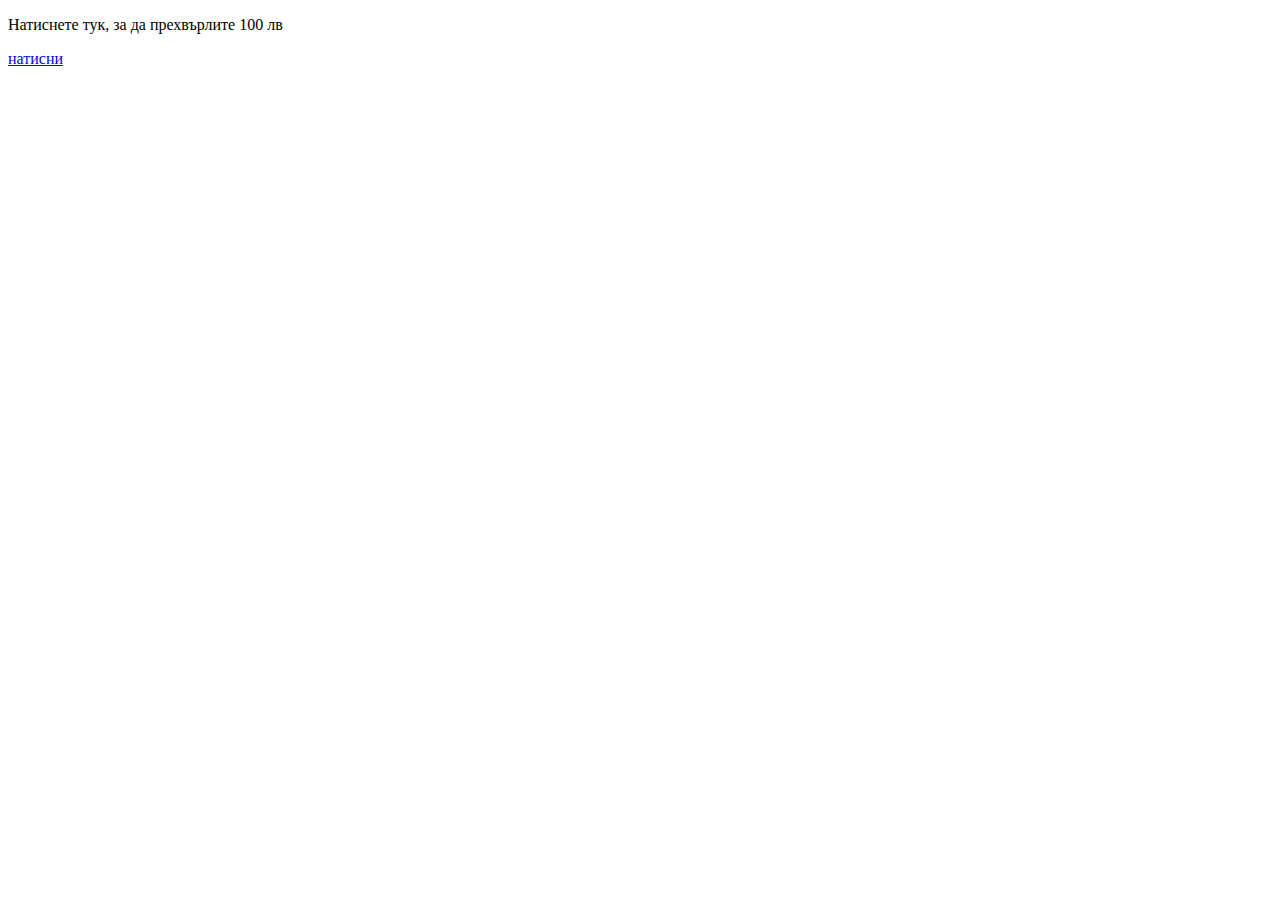
<file: js-protected-reliable/attacked/index.html>
<!DOCTYPE html>
<html lang="en" dir="ltr">
    <head>
        <meta charset="utf-8">
        <title></title>

        <style>
            body {
                display: none;
            }
        </style>
    </head>
    <body>
        <p>Натиснете тук, за да прехвърлите 100 лв</p>
        <a href="redirected.html">натисни</a>
    </body>

    <script type="text/javascript">

        body = document.body;

        if (self == top) {
            body.style.display = "block";
        }
    </script>
</html>
</file>
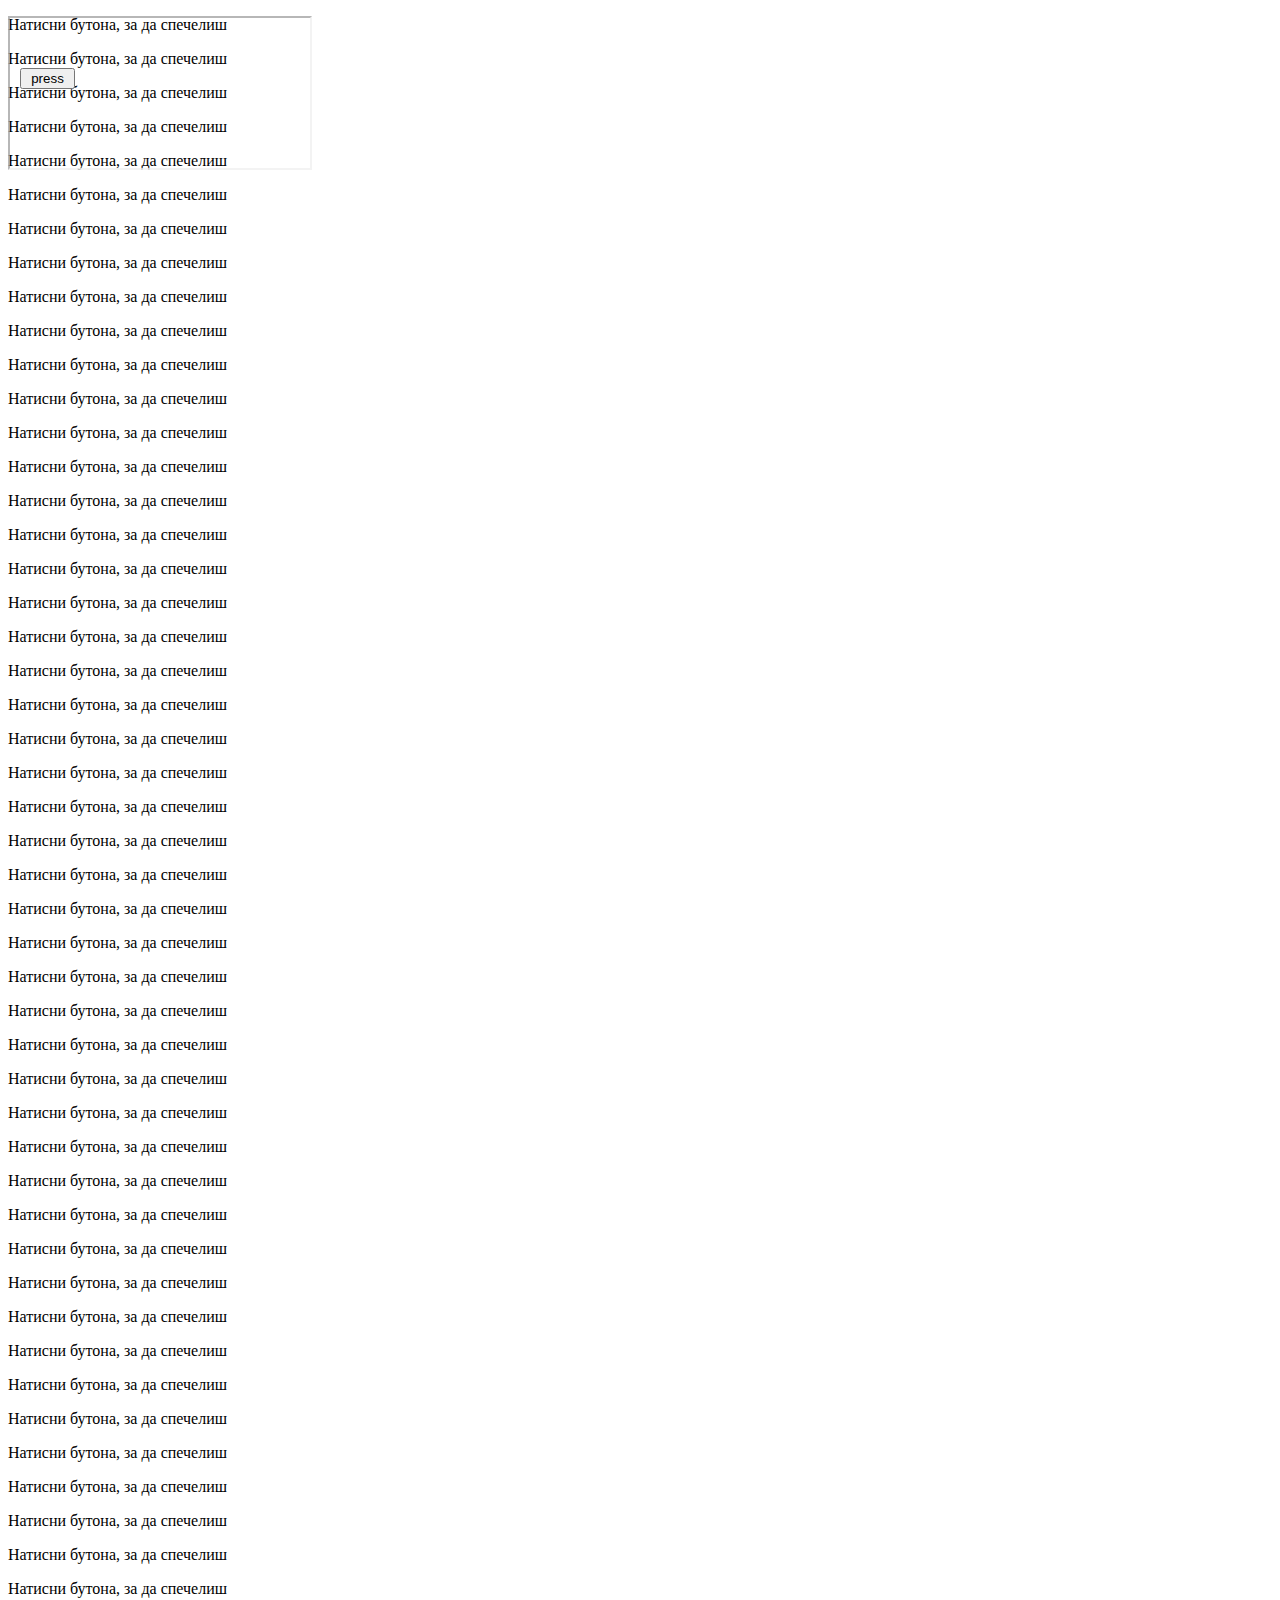
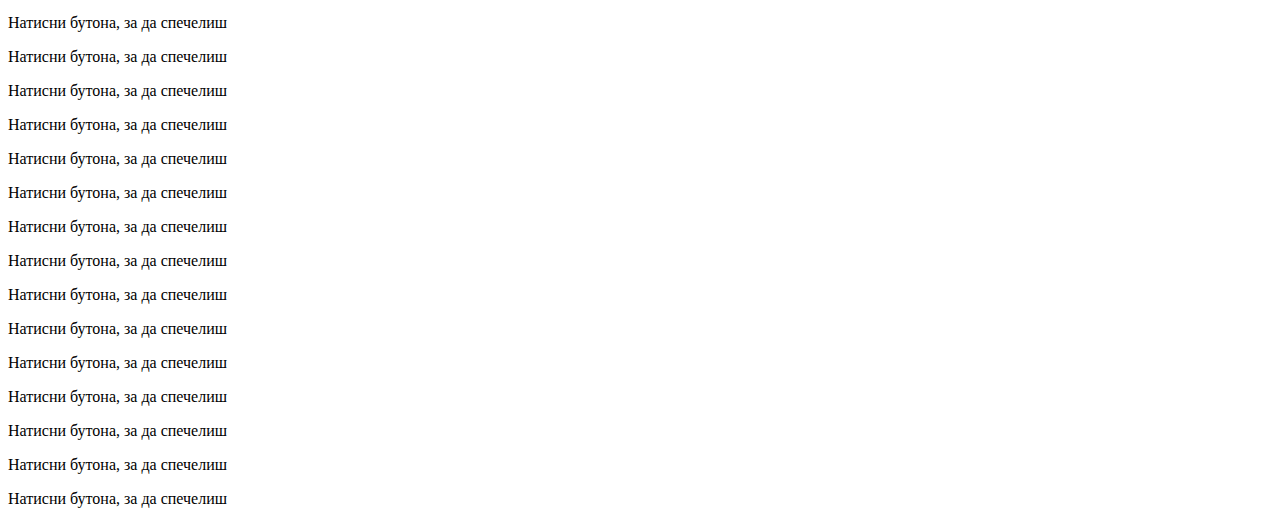
<file: js-protected-reliable/attacker/index.html>
<!DOCTYPE html>
<html lang="en" dir="ltr">
    <head>
        <meta charset="utf-8">
        <title>Атакуваща страница</title>
        <link href="./styles.css" rel="stylesheet" />
    </head>
    <body>
        <!-- единственото, което забраняваме, е изпълнението на javascript код-->
        <iframe sandbox="allow-forms allow-modals allow-orientation-lock allow-pointer-lock allow-popups allow-popups-to-escape-sandbox allow-presentation allow-same-origin allow-top-navigation allow-top-navigation-by-user-activation" src="../attacked/index.html" ></iframe>
        <button type="button" name="button" id="badbutton" onclick="alert('Бутонът на атакуващата страница е натиснат')">press</button>
        <p>Натисни бутона, за да спечелиш</p>
        <p>Натисни бутона, за да спечелиш</p>
        <p>Натисни бутона, за да спечелиш</p>
        <p>Натисни бутона, за да спечелиш</p>
        <p>Натисни бутона, за да спечелиш</p>
        <p>Натисни бутона, за да спечелиш</p>
        <p>Натисни бутона, за да спечелиш</p>
        <p>Натисни бутона, за да спечелиш</p>
        <p>Натисни бутона, за да спечелиш</p>
        <p>Натисни бутона, за да спечелиш</p>
        <p>Натисни бутона, за да спечелиш</p>
        <p>Натисни бутона, за да спечелиш</p>
        <p>Натисни бутона, за да спечелиш</p>
        <p>Натисни бутона, за да спечелиш</p>
        <p>Натисни бутона, за да спечелиш</p>
        <p>Натисни бутона, за да спечелиш</p>
        <p>Натисни бутона, за да спечелиш</p>
        <p>Натисни бутона, за да спечелиш</p>
        <p>Натисни бутона, за да спечелиш</p>
        <p>Натисни бутона, за да спечелиш</p>
        <p>Натисни бутона, за да спечелиш</p>
        <p>Натисни бутона, за да спечелиш</p>
        <p>Натисни бутона, за да спечелиш</p>
        <p>Натисни бутона, за да спечелиш</p>
        <p>Натисни бутона, за да спечелиш</p>
        <p>Натисни бутона, за да спечелиш</p>
        <p>Натисни бутона, за да спечелиш</p>
        <p>Натисни бутона, за да спечелиш</p>
        <p>Натисни бутона, за да спечелиш</p>
        <p>Натисни бутона, за да спечелиш</p>
        <p>Натисни бутона, за да спечелиш</p>
        <p>Натисни бутона, за да спечелиш</p>
        <p>Натисни бутона, за да спечелиш</p>
        <p>Натисни бутона, за да спечелиш</p>
        <p>Натисни бутона, за да спечелиш</p>
        <p>Натисни бутона, за да спечелиш</p>
        <p>Натисни бутона, за да спечелиш</p>
        <p>Натисни бутона, за да спечелиш</p>
        <p>Натисни бутона, за да спечелиш</p>
        <p>Натисни бутона, за да спечелиш</p>
        <p>Натисни бутона, за да спечелиш</p>
        <p>Натисни бутона, за да спечелиш</p>
        <p>Натисни бутона, за да спечелиш</p>
        <p>Натисни бутона, за да спечелиш</p>
        <p>Натисни бутона, за да спечелиш</p>
        <p>Натисни бутона, за да спечелиш</p>
        <p>Натисни бутона, за да спечелиш</p>
        <p>Натисни бутона, за да спечелиш</p>
        <p>Натисни бутона, за да спечелиш</p>
        <p>Натисни бутона, за да спечелиш</p>
        <p>Натисни бутона, за да спечелиш</p>
        <p>Натисни бутона, за да спечелиш</p>
        <p>Натисни бутона, за да спечелиш</p>
        <p>Натисни бутона, за да спечелиш</p>
        <p>Натисни бутона, за да спечелиш</p>
        <p>Натисни бутона, за да спечелиш</p>
        <p>Натисни бутона, за да спечелиш</p>
        <p>Натисни бутона, за да спечелиш</p>
        <p>Натисни бутона, за да спечелиш</p>
        <p>Натисни бутона, за да спечелиш</p>
        <p>Натисни бутона, за да спечелиш</p>
        <p>Натисни бутона, за да спечелиш</p>
    </body>
</html>
</file>
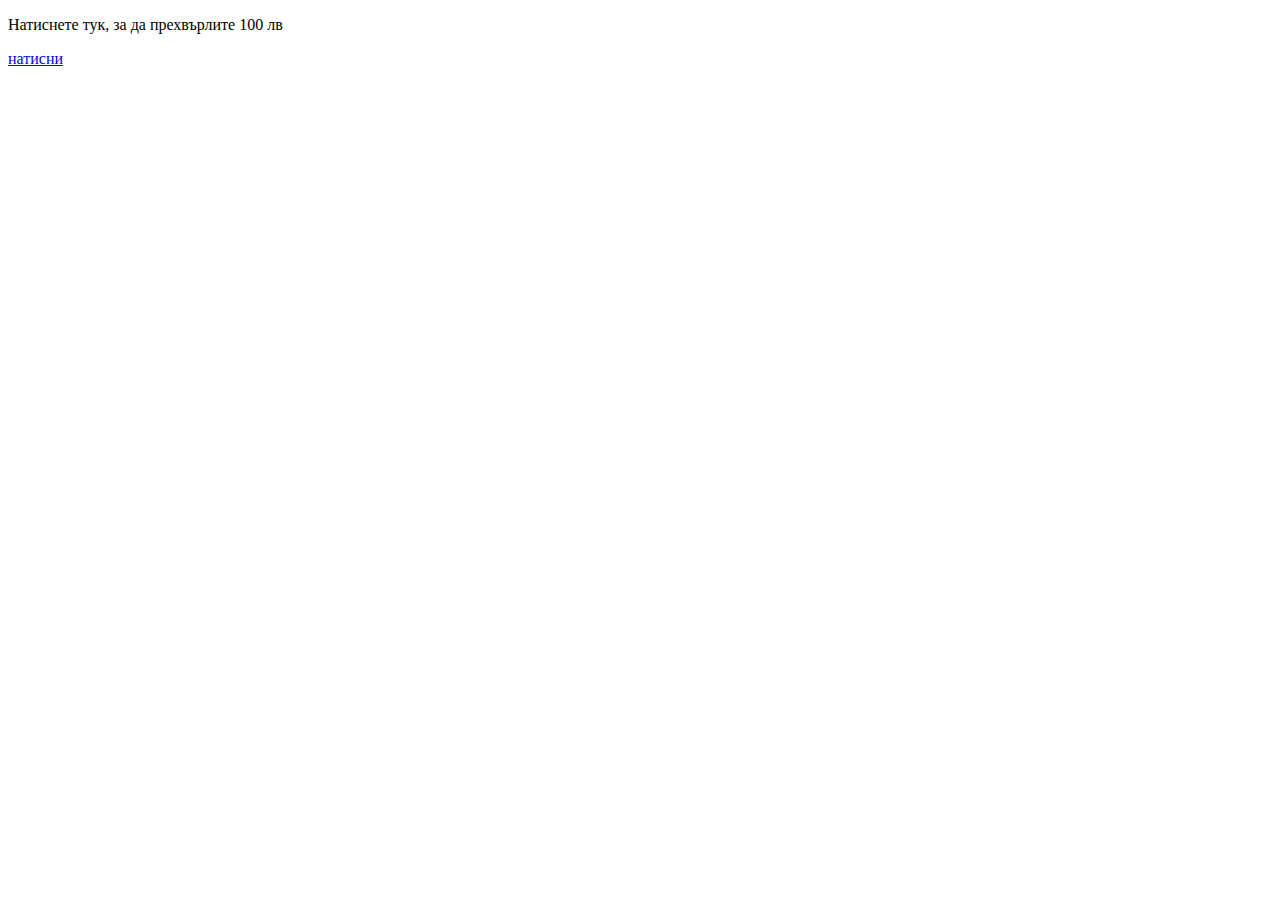
<file: js-protected-unreliable/attacked/index.html>
<!DOCTYPE html>
<html lang="en" dir="ltr">
    <head>
        <meta charset="utf-8">
        <title></title>



        <style>

        </style>
    </head>
    <body>
        <p>Натиснете тук, за да прехвърлите 100 лв</p>
        <a href="redirected.html">натисни</a>
    </body>

    <script type="text/javascript">

        body = document.body;

        if (self != top) {
            body.style.display = "none";
        }
    </script>
</html>
</file>
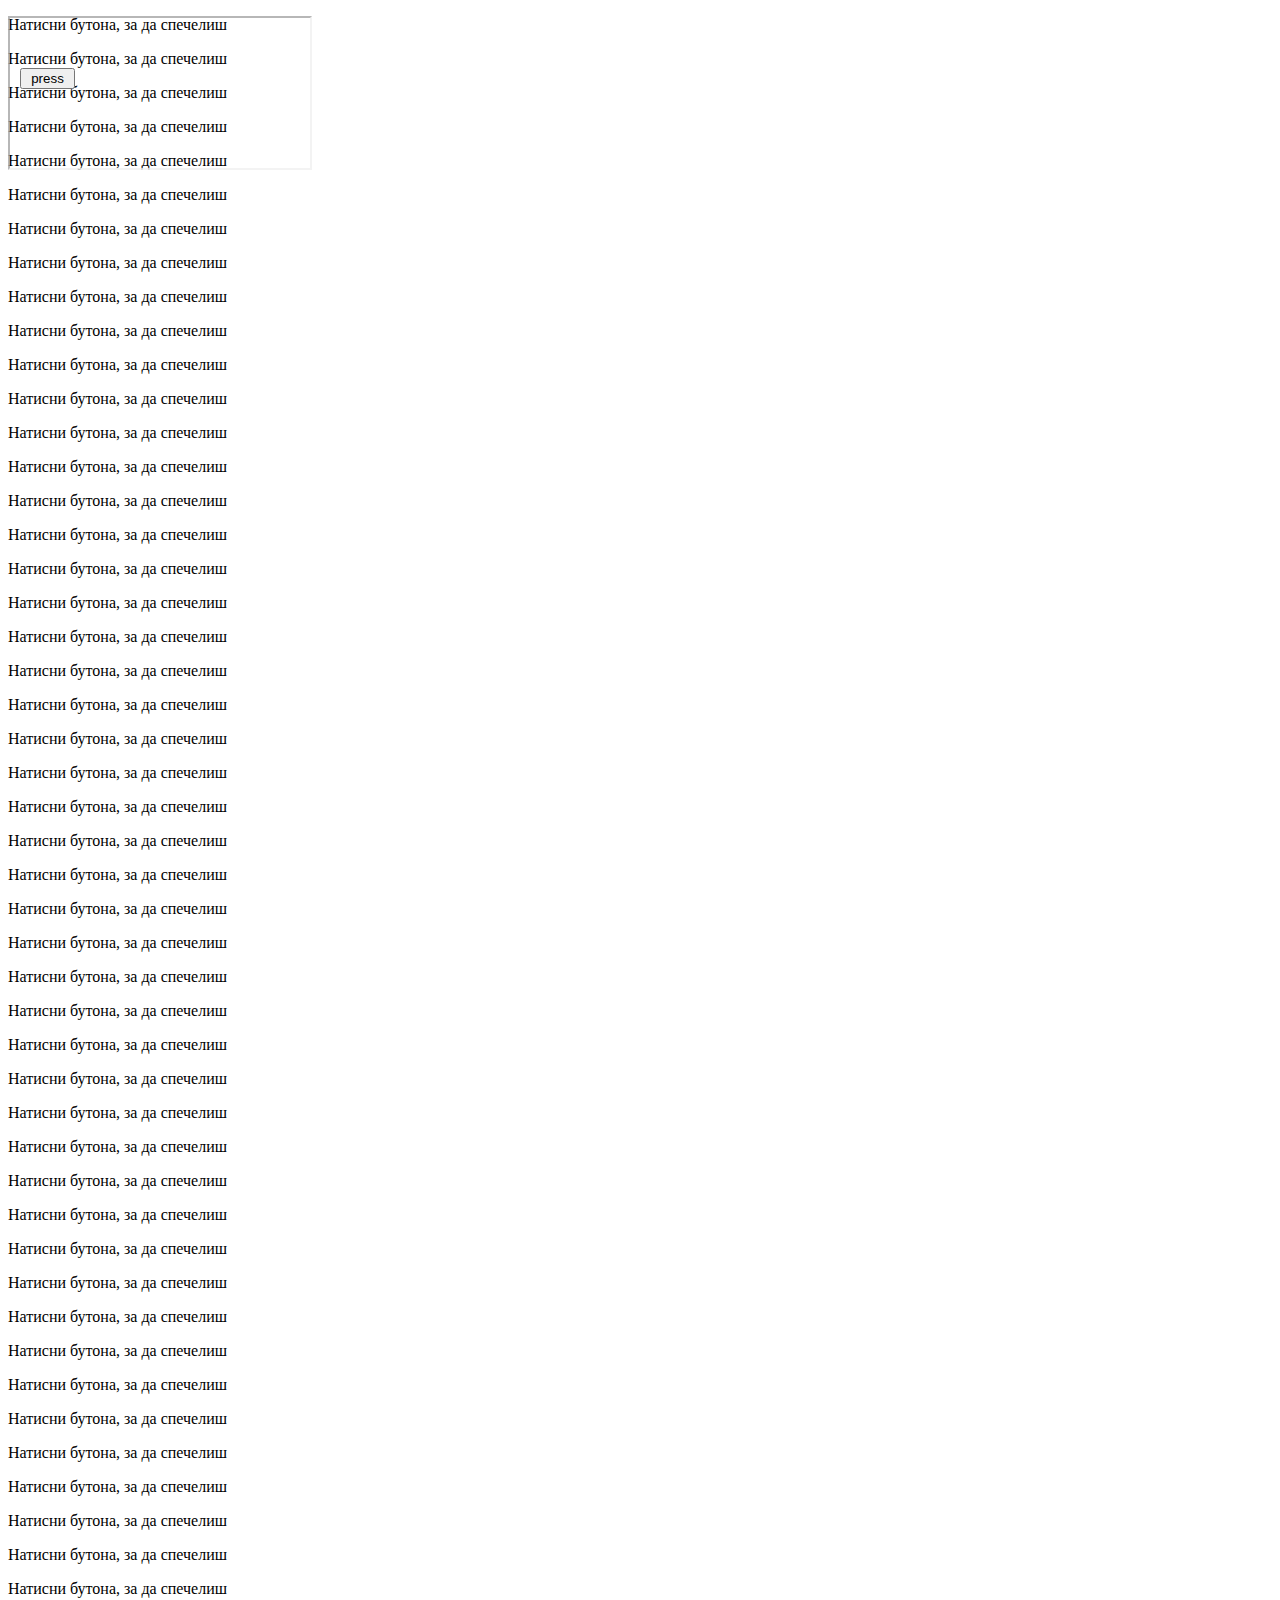
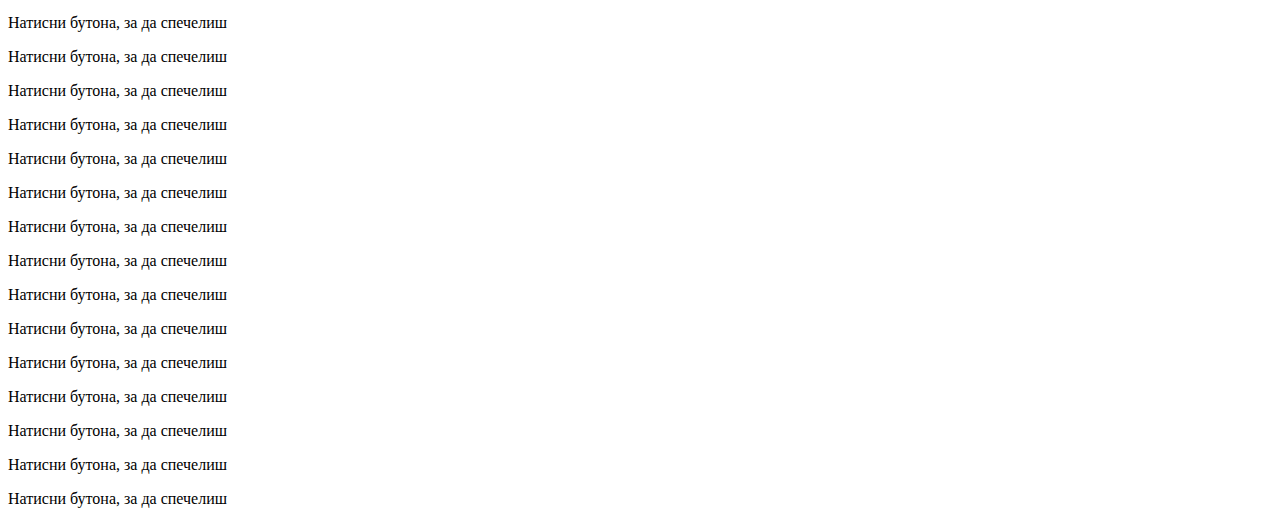
<file: js-protected-unreliable/attacker-protected/index.html>
<!DOCTYPE html>
<html lang="en" dir="ltr">
    <head>
        <meta charset="utf-8">
        <title>Атакуваща страница</title>
        <link href="./styles.css" rel="stylesheet" />
    </head>
    <body>
        <iframe src="../attacked/index.html" ></iframe>
        <button type="button" name="button" id="badbutton" onclick="alert('Бутонът на атакуващата страница е натиснат')">press</button>
        <p>Натисни бутона, за да спечелиш</p>
        <p>Натисни бутона, за да спечелиш</p>
        <p>Натисни бутона, за да спечелиш</p>
        <p>Натисни бутона, за да спечелиш</p>
        <p>Натисни бутона, за да спечелиш</p>
        <p>Натисни бутона, за да спечелиш</p>
        <p>Натисни бутона, за да спечелиш</p>
        <p>Натисни бутона, за да спечелиш</p>
        <p>Натисни бутона, за да спечелиш</p>
        <p>Натисни бутона, за да спечелиш</p>
        <p>Натисни бутона, за да спечелиш</p>
        <p>Натисни бутона, за да спечелиш</p>
        <p>Натисни бутона, за да спечелиш</p>
        <p>Натисни бутона, за да спечелиш</p>
        <p>Натисни бутона, за да спечелиш</p>
        <p>Натисни бутона, за да спечелиш</p>
        <p>Натисни бутона, за да спечелиш</p>
        <p>Натисни бутона, за да спечелиш</p>
        <p>Натисни бутона, за да спечелиш</p>
        <p>Натисни бутона, за да спечелиш</p>
        <p>Натисни бутона, за да спечелиш</p>
        <p>Натисни бутона, за да спечелиш</p>
        <p>Натисни бутона, за да спечелиш</p>
        <p>Натисни бутона, за да спечелиш</p>
        <p>Натисни бутона, за да спечелиш</p>
        <p>Натисни бутона, за да спечелиш</p>
        <p>Натисни бутона, за да спечелиш</p>
        <p>Натисни бутона, за да спечелиш</p>
        <p>Натисни бутона, за да спечелиш</p>
        <p>Натисни бутона, за да спечелиш</p>
        <p>Натисни бутона, за да спечелиш</p>
        <p>Натисни бутона, за да спечелиш</p>
        <p>Натисни бутона, за да спечелиш</p>
        <p>Натисни бутона, за да спечелиш</p>
        <p>Натисни бутона, за да спечелиш</p>
        <p>Натисни бутона, за да спечелиш</p>
        <p>Натисни бутона, за да спечелиш</p>
        <p>Натисни бутона, за да спечелиш</p>
        <p>Натисни бутона, за да спечелиш</p>
        <p>Натисни бутона, за да спечелиш</p>
        <p>Натисни бутона, за да спечелиш</p>
        <p>Натисни бутона, за да спечелиш</p>
        <p>Натисни бутона, за да спечелиш</p>
        <p>Натисни бутона, за да спечелиш</p>
        <p>Натисни бутона, за да спечелиш</p>
        <p>Натисни бутона, за да спечелиш</p>
        <p>Натисни бутона, за да спечелиш</p>
        <p>Натисни бутона, за да спечелиш</p>
        <p>Натисни бутона, за да спечелиш</p>
        <p>Натисни бутона, за да спечелиш</p>
        <p>Натисни бутона, за да спечелиш</p>
        <p>Натисни бутона, за да спечелиш</p>
        <p>Натисни бутона, за да спечелиш</p>
        <p>Натисни бутона, за да спечелиш</p>
        <p>Натисни бутона, за да спечелиш</p>
        <p>Натисни бутона, за да спечелиш</p>
        <p>Натисни бутона, за да спечелиш</p>
        <p>Натисни бутона, за да спечелиш</p>
        <p>Натисни бутона, за да спечелиш</p>
        <p>Натисни бутона, за да спечелиш</p>
        <p>Натисни бутона, за да спечелиш</p>
        <p>Натисни бутона, за да спечелиш</p>
    </body>
</html>
</file>
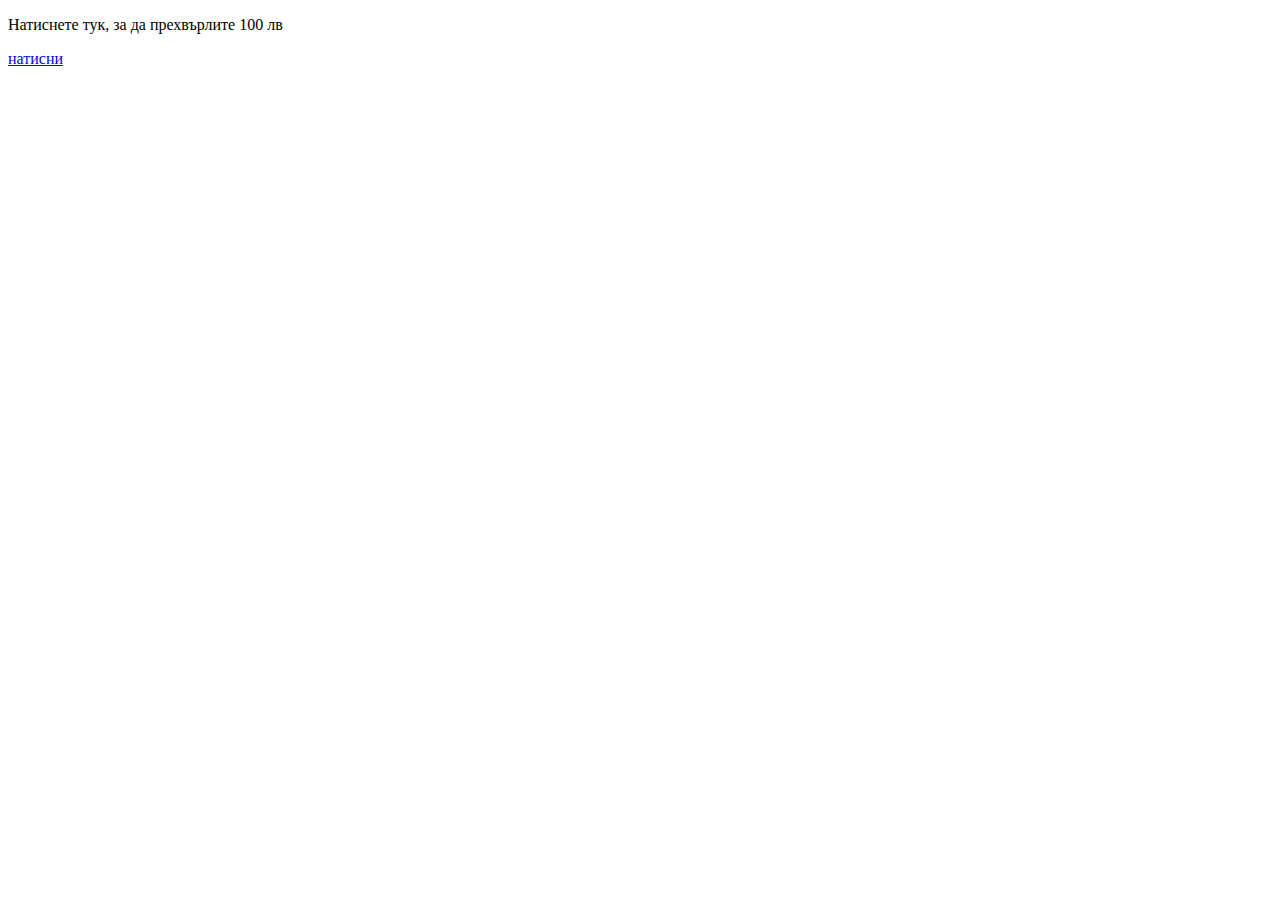
<file: unprotected/attacked/index.html>
<!DOCTYPE html>
<html lang="en" dir="ltr">
    <head>
        <meta charset="utf-8">
        <title></title>

        <style>
        
        </style>
    </head>
    <body>
        <p>Натиснете тук, за да прехвърлите 100 лв</p>
        <a href="redirected.html">натисни</a>
    </body>
</html>
</file>
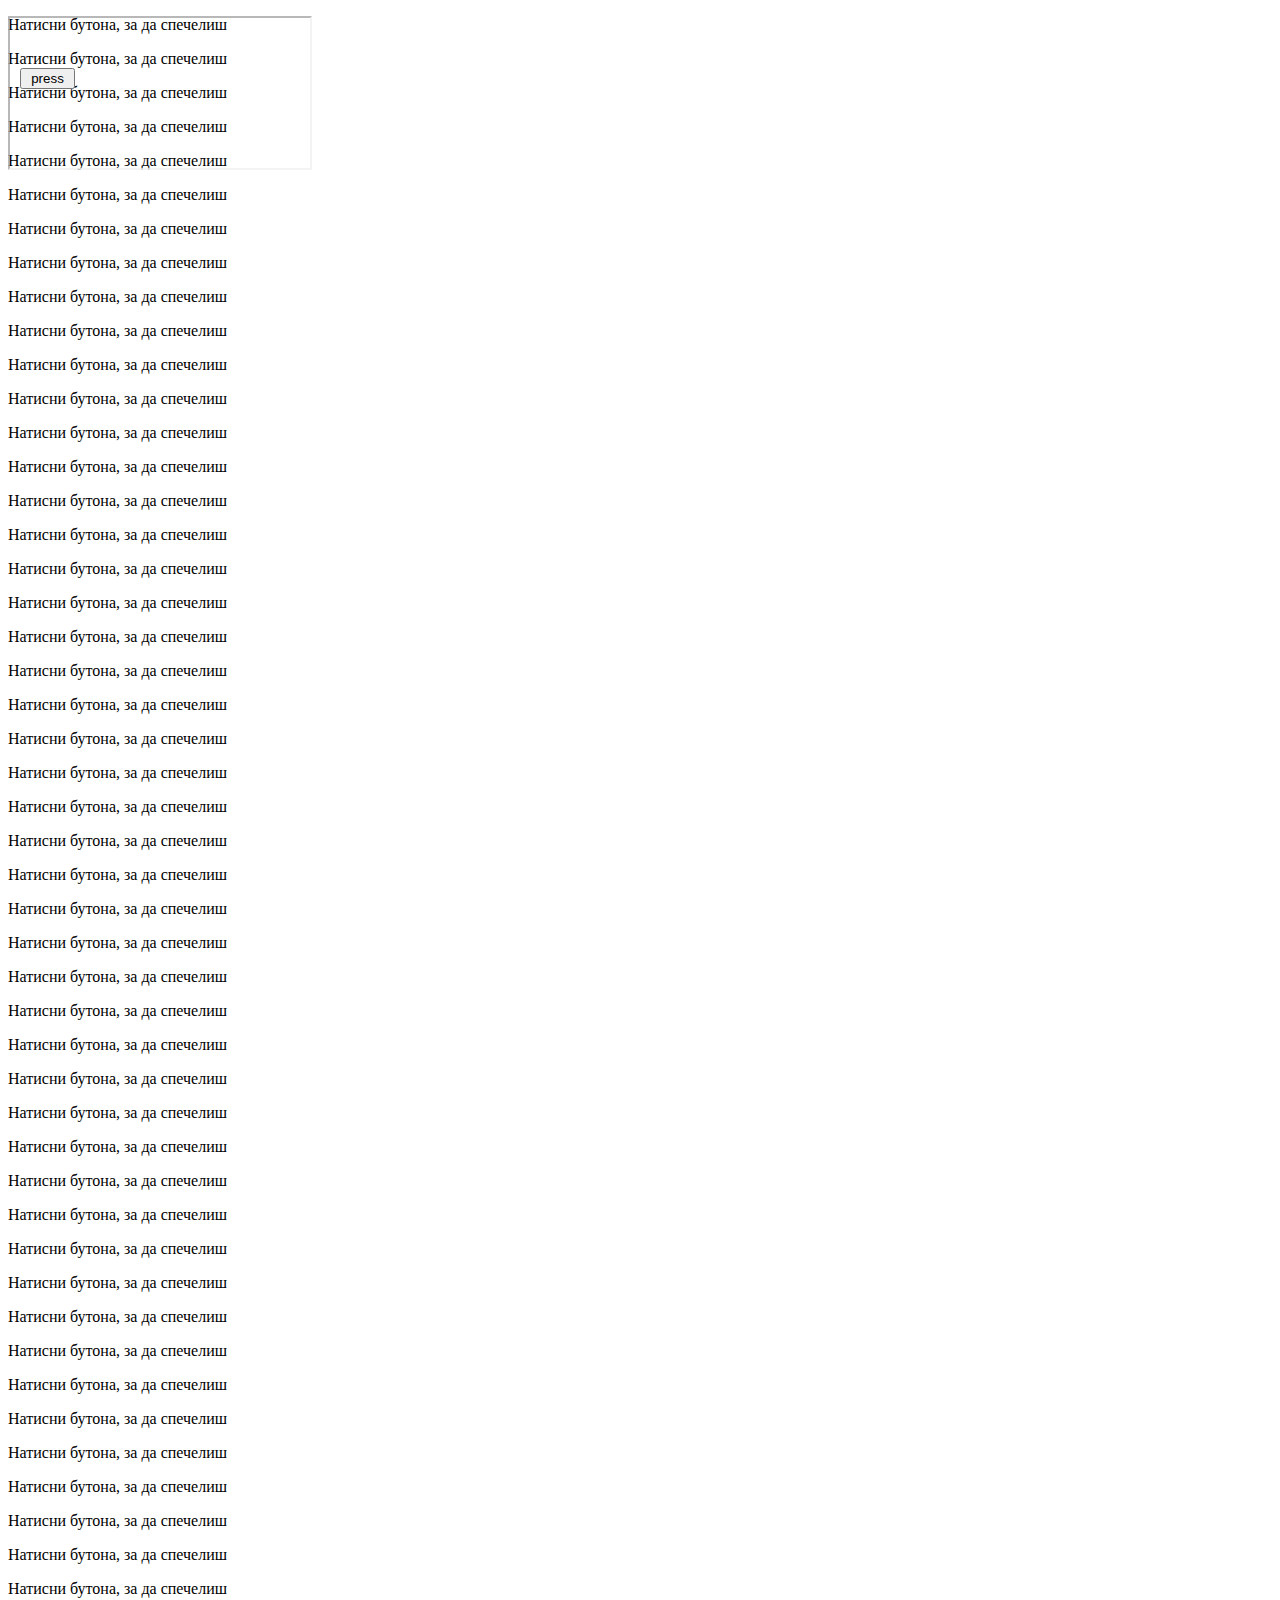
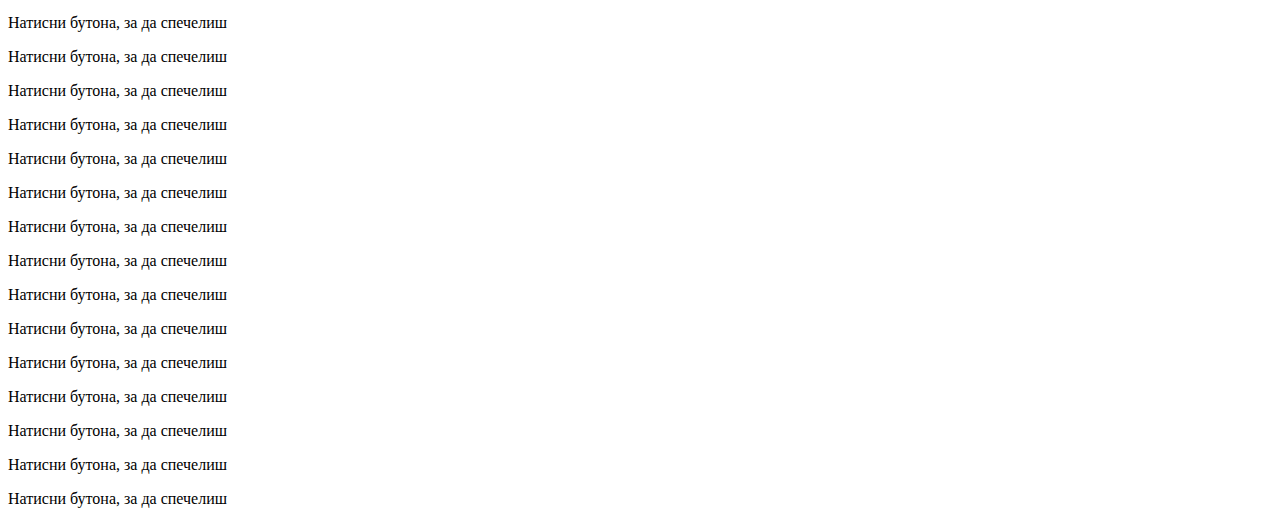
<file: x-frame-options/attacker/index.html>
<!DOCTYPE html>
<html lang="en" dir="ltr">
    <head>
        <meta charset="utf-8">
        <title>Атакуваща страница</title>
        <link href="./styles.css" rel="stylesheet" />
    </head>
    <body>
        <iframe src="https://osup-x-frame-options-protected.herokuapp.com/" ></iframe>
        <button type="button" name="button" id="badbutton" onclick="alert('Бутонът на атакуващата страница е натиснат')">press</button>
        <p>Натисни бутона, за да спечелиш</p>
        <p>Натисни бутона, за да спечелиш</p>
        <p>Натисни бутона, за да спечелиш</p>
        <p>Натисни бутона, за да спечелиш</p>
        <p>Натисни бутона, за да спечелиш</p>
        <p>Натисни бутона, за да спечелиш</p>
        <p>Натисни бутона, за да спечелиш</p>
        <p>Натисни бутона, за да спечелиш</p>
        <p>Натисни бутона, за да спечелиш</p>
        <p>Натисни бутона, за да спечелиш</p>
        <p>Натисни бутона, за да спечелиш</p>
        <p>Натисни бутона, за да спечелиш</p>
        <p>Натисни бутона, за да спечелиш</p>
        <p>Натисни бутона, за да спечелиш</p>
        <p>Натисни бутона, за да спечелиш</p>
        <p>Натисни бутона, за да спечелиш</p>
        <p>Натисни бутона, за да спечелиш</p>
        <p>Натисни бутона, за да спечелиш</p>
        <p>Натисни бутона, за да спечелиш</p>
        <p>Натисни бутона, за да спечелиш</p>
        <p>Натисни бутона, за да спечелиш</p>
        <p>Натисни бутона, за да спечелиш</p>
        <p>Натисни бутона, за да спечелиш</p>
        <p>Натисни бутона, за да спечелиш</p>
        <p>Натисни бутона, за да спечелиш</p>
        <p>Натисни бутона, за да спечелиш</p>
        <p>Натисни бутона, за да спечелиш</p>
        <p>Натисни бутона, за да спечелиш</p>
        <p>Натисни бутона, за да спечелиш</p>
        <p>Натисни бутона, за да спечелиш</p>
        <p>Натисни бутона, за да спечелиш</p>
        <p>Натисни бутона, за да спечелиш</p>
        <p>Натисни бутона, за да спечелиш</p>
        <p>Натисни бутона, за да спечелиш</p>
        <p>Натисни бутона, за да спечелиш</p>
        <p>Натисни бутона, за да спечелиш</p>
        <p>Натисни бутона, за да спечелиш</p>
        <p>Натисни бутона, за да спечелиш</p>
        <p>Натисни бутона, за да спечелиш</p>
        <p>Натисни бутона, за да спечелиш</p>
        <p>Натисни бутона, за да спечелиш</p>
        <p>Натисни бутона, за да спечелиш</p>
        <p>Натисни бутона, за да спечелиш</p>
        <p>Натисни бутона, за да спечелиш</p>
        <p>Натисни бутона, за да спечелиш</p>
        <p>Натисни бутона, за да спечелиш</p>
        <p>Натисни бутона, за да спечелиш</p>
        <p>Натисни бутона, за да спечелиш</p>
        <p>Натисни бутона, за да спечелиш</p>
        <p>Натисни бутона, за да спечелиш</p>
        <p>Натисни бутона, за да спечелиш</p>
        <p>Натисни бутона, за да спечелиш</p>
        <p>Натисни бутона, за да спечелиш</p>
        <p>Натисни бутона, за да спечелиш</p>
        <p>Натисни бутона, за да спечелиш</p>
        <p>Натисни бутона, за да спечелиш</p>
        <p>Натисни бутона, за да спечелиш</p>
        <p>Натисни бутона, за да спечелиш</p>
        <p>Натисни бутона, за да спечелиш</p>
        <p>Натисни бутона, за да спечелиш</p>
        <p>Натисни бутона, за да спечелиш</p>
        <p>Натисни бутона, за да спечелиш</p>
    </body>
</html>
</file>
<file: js-protected-reliable/attacker/styles.css>
#badbutton {
    position: absolute;
    left: 20px;
    top: 68px;
    width: 55px;
}

iframe {
    position: absolute;
    z-index: 100;
    opacity: 70%;
}
</file>
<file: js-protected-unreliable/attacker-protected/styles.css>
#badbutton {
    position: absolute;
    left: 20px;
    top: 68px;
    width: 55px;
}

iframe {
    position: absolute;
    z-index: 100;
    opacity: 70%;
}
</file>
<file: x-frame-options/attacker/styles.css>
#badbutton {
    position: absolute;
    left: 20px;
    top: 68px;
    width: 55px;
}

iframe {
    position: absolute;
    z-index: 100;
    opacity: 70%;
}
</file>
